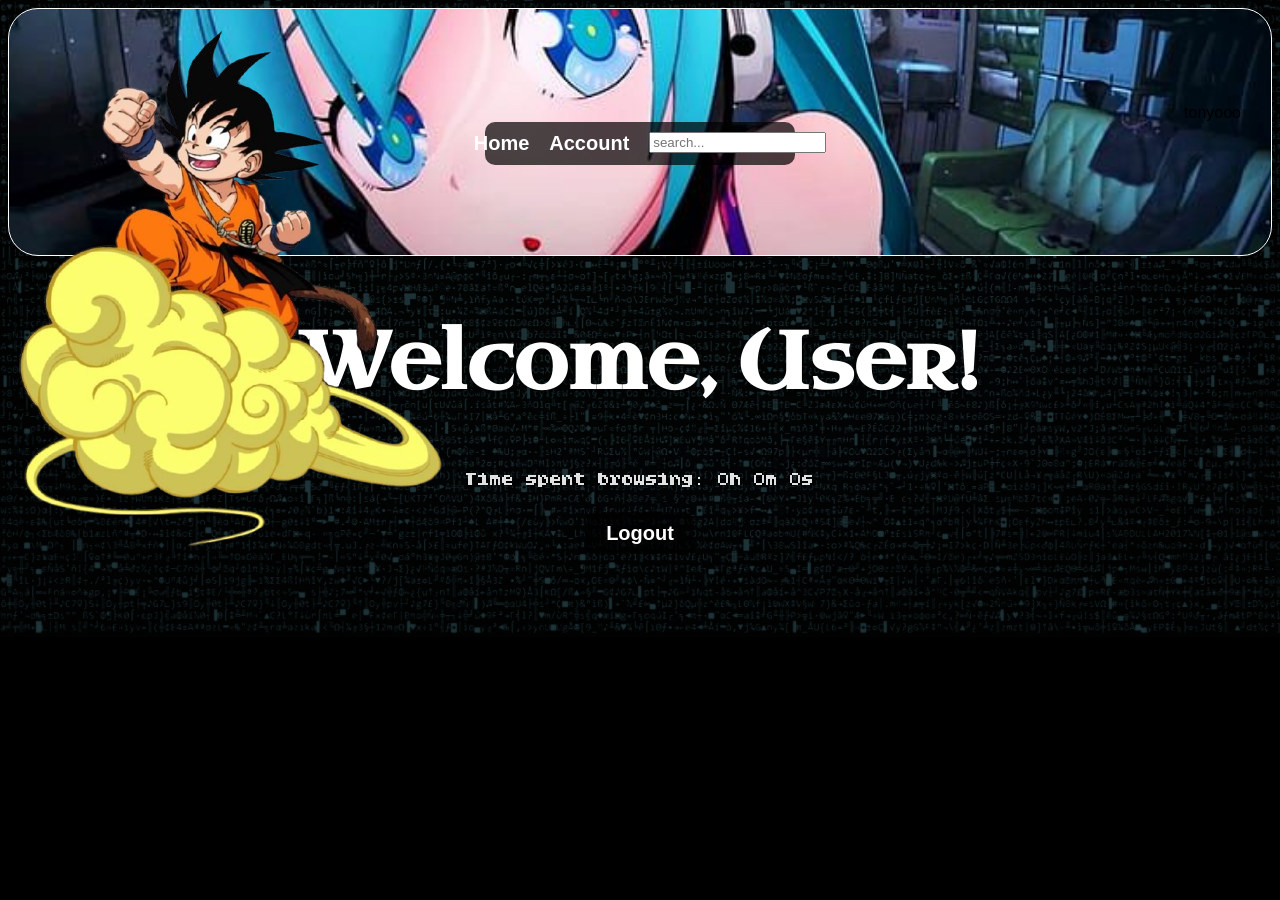
<file: account.html>
<!DOCTYPE html>
<html lang="en">
<head>
    <meta charset="UTF-8">
    <meta name="viewport" content="width=device-width, initial-scale=1.0">
    <link rel="stylesheet" href="index.css">
    <title>Account - PitoySenpai</title>
</head>
<body>
    <img src="pictures/guko.png" class="bg">
    <header>
        <div>
            <div class="logo"><span>tonyooo</span></div>
            <nav>
                <ul>
                    <li><a href="index.html">Home</a></li>
                    <li><a class="active" href="account.php">Account</a></li>
                    <li><input type="text" placeholder="search..."></li>
                </ul>
            </nav>
        </div>
    </header>
    <h1>Welcome, User!</h1>
    <p>Time spent browsing: 0h 0m 0s</p>
    <div style="text-align: center; margin-top: 30px;">
        <a href="login.html" style="color: white; font-size: 20px; font-weight: bold; text-decoration: none; background: rgba(0,0,0,0.7); padding: 10px 20px; border-radius: 10px;">Logout</a>
    </div>
</body>
</html>
</file>
<file: index.css>
@import url('https://fonts.googleapis.com/css2?family=Bitcount+Grid+Double:wght@100..900&display=swap');
@import url('https://fonts.googleapis.com/css2?family=Luckiest+Guy&display=swap');
@import url('https://fonts.googleapis.com/css2?family=Press+Start+2P&display=swap');
@import url('https://fonts.googleapis.com/css2?family=Uncial+Antiqua&display=swap');

body {
    background-color: black;
    background-image: url('pictures/hello.png');
    background-size: cover;
    background-position: center;
    background-repeat: no-repeat;
    font-family: Arial, Helvetica, sans-serif;
}

.box2 {
    grid-row-start: 1;
    grid-row-end: 4;
    grid-column-start: 1;
    grid-column-end: 5;
    background-color: rgba(255, 255, 255, 0.16);;
}

header {
    padding: 95px 30px 90px;
    text-align: right;
    border: solid 1px white;
    border-radius: 30px;
    background-image: url('pictures/miku.jpg');
    background-size: cover;
    background-position: center;
    background-repeat: no-repeat;
}

.container {
    display: grid;
    grid-template-columns: repeat(auto-fill, minmax(200px, 1fr));
    grid-gap: 20px;
    padding: 20px;
    max-width: 1400px;
    margin: 0 auto;
}

.movie-card {
    background: rgba(0, 0, 0, 0.7);
    border-radius: 10px;
    padding: 10px;
    text-align: center;
    transition: transform 0.3s;
    cursor: pointer;
}

.movie-card:hover {
    transform: scale(1.05);
}

.movie-card img {
    width: 100%;
    height: 300px;
    object-fit: cover;
    border-radius: 8px;
}

.movie-card h3 {
    color: white;
    font-size: 14px;
    margin-top: 10px;
}

nav ul {
    display: flex;
    list-style: none;
    justify-content: center;
    width: 25%;
    margin: 0px auto;
    padding: 10px 5px 10px 5px;
    background-color: rgba(0, 0, 0, 0.7);
    border-radius: 10px;
}

nav ul li {
    float: left;
    margin-left: 20px;
}

nav ul li a {
    color: white;
    text-decoration: none;
    font-size: 20px;
    font-weight: bold;
}
 
nav ul li a:hover {
    color: white;
    transition: 0.3s;
}

.bg {
    position: absolute;
}

h1 {
    color: white;
    font-family: 'Uncial Antiqua', cursive;
    font-size: 80px;
    text-shadow: 2px 2px 4px rgba(0,0,0,0.5);
    text-align: center;
}

p {
    color: white;
    font-family: 'Bitcount Grid Double', monospace;
    font-size: 20px;
    text-shadow: 1px 1px 3px rgba(0,0,0,0.5);
    text-align: center;
}

.categories {
    display: flex;
    justify-content: center;
    margin-bottom: 10px;
}

.categories nav a {
     color: white;
     font-weight: bold;
     margin: 25px;
     font-size: 18px;
}
</file>
